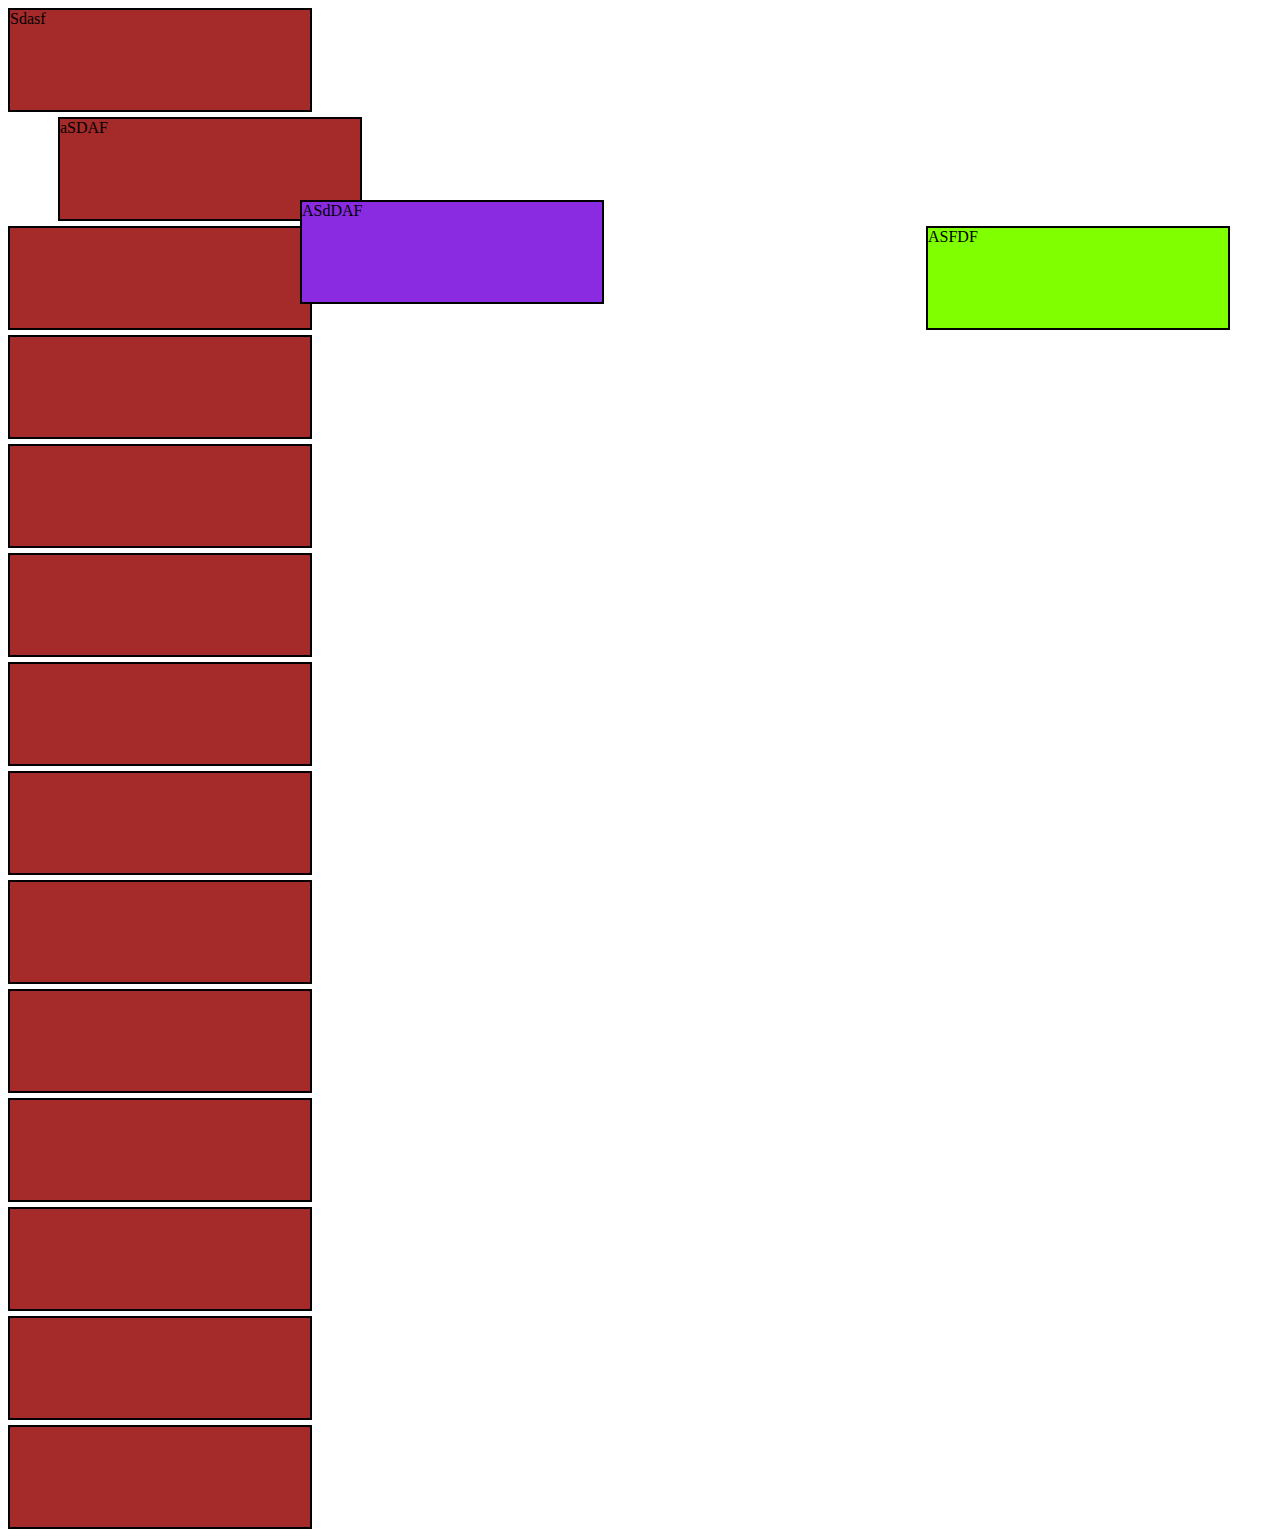
<file: dfkasj.html>
<!DOCTYPE html>
<html lang="en">
<head>
    <meta charset="UTF-8">
    <meta http-equiv="X-UA-Compatible" content="IE=edge">
    <meta name="viewport" content="width=device-width, initial-scale=1.0">
    <title>Document</title>
    <link rel="stylesheet" href="dfkasj.css">
</head>
<body>
    <div class="box box1">Sdasf</div>
    <div class="box box2">aSDAF</div>
    <div class="box box3">ASdDAF</div>
    <div class="box box4">ASFDF</div>
    <div class="box"></div>
    <div class="box"></div>
    <div class="box"></div>
    <div class="box"></div>
    <div class="box"></div>
    <div class="box"></div>
    <div class="box"></div>
    <div class="box"></div>
    <div class="box"></div>
    <div class="box"></div>
    <div class="box"></div>
    <div class="box"></div>
</body>
</html>
</file>
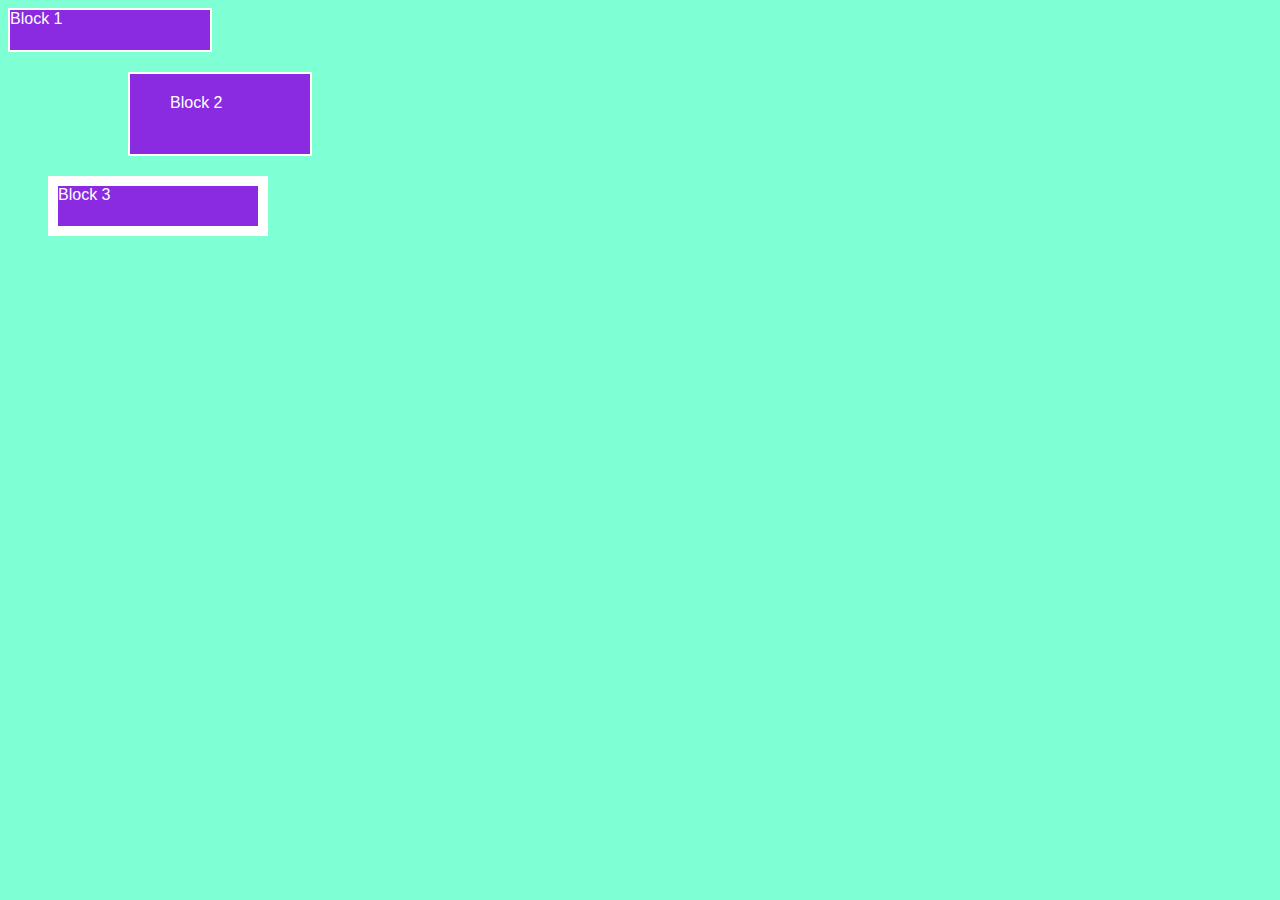
<file: les4.html>
<!DOCTYPE html>
<html lang="en">
<head>
    <meta charset="UTF-8">
    <meta http-equiv="X-UA-Compatible" content="IE=edge">
    <meta name="viewport" content="width=device-width, initial-scale=1.0">
    <title>Document</title>
    <link rel="stylesheet" href="style4.css">
</head>
<body>
    <div class="block block1">Block 1</div>
    <div class="block block2">Block 2</div>
    <div class="block block3">Block 3</div>
</body>
</html>
</file>
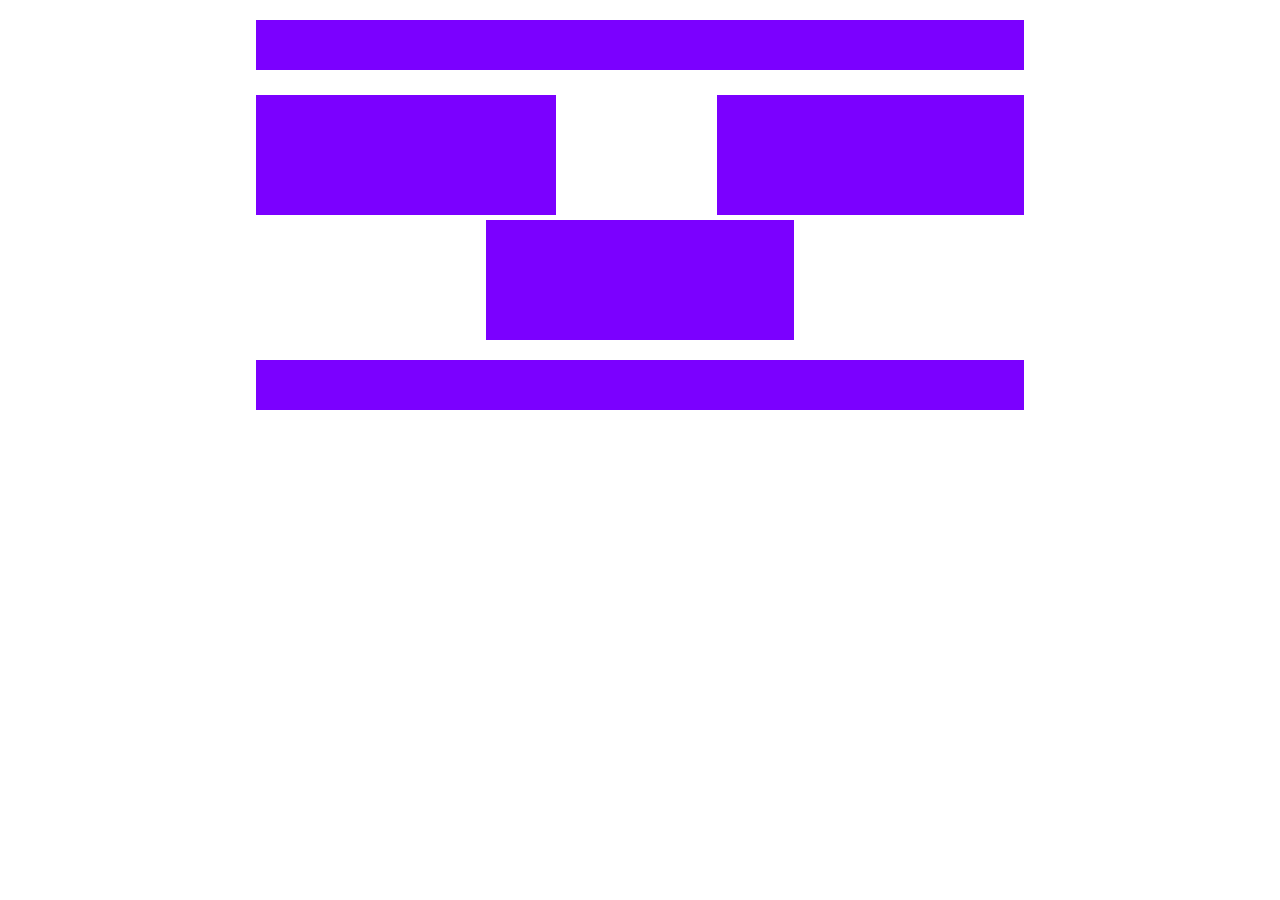
<file: les4task2.html>
<!DOCTYPE html>
<html lang="en">
<head>
    <meta charset="UTF-8">
    <meta http-equiv="X-UA-Compatible" content="IE=edge">
    <meta name="viewport" content="width=device-width, initial-scale=1.0">
    <title>Document</title>
    <link rel="stylesheet" href="les4tack2.css">
</head>
<body>
    <div class="content">
        <div class="block header"></div>
        <div class="block column1"></div>
        <div class="block column2"></div>
        <div class="block column3"></div>
        <div class="block footer"></div>
    </div>
</body>
</html>
</file>
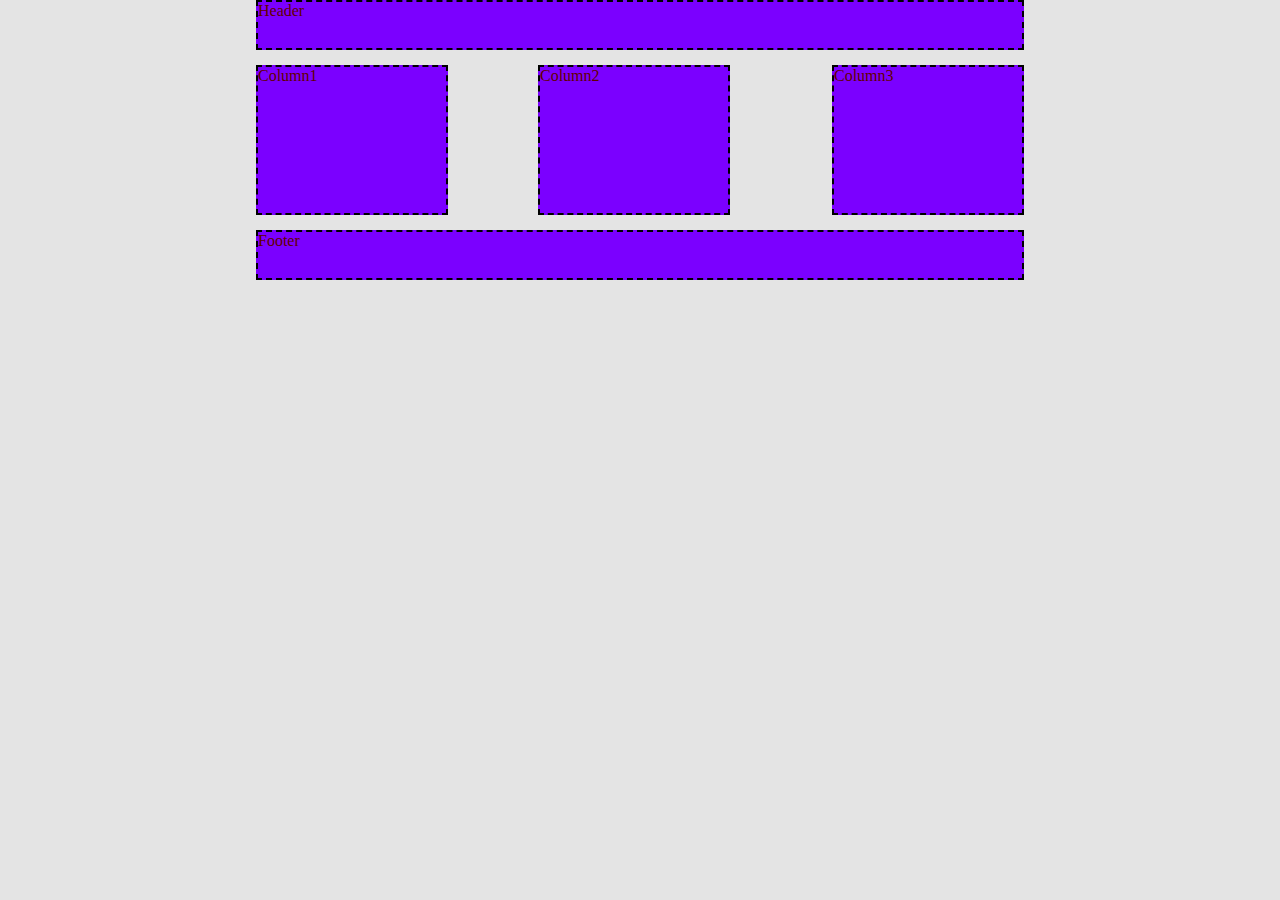
<file: les4task3.html>
<!DOCTYPE html>
<html lang="en">
<head>
    <meta charset="UTF-8">
    <meta http-equiv="X-UA-Compatible" content="IE=edge">
    <meta name="viewport" content="width=device-width, initial-scale=1.0">
    <title>Document</title>
    <link rel="stylesheet" href="les4task3.css">
</head>
<body>
    <div class="conteiner">
        <div class="block header">Header</div>
        <div class="block column1">Column1</div>
        <div class="block column2">Column2</div>
        <div class="block column3">Column3</div>
        <div class="block footer">Footer</div>
        </div>
</body>
</html>
</file>
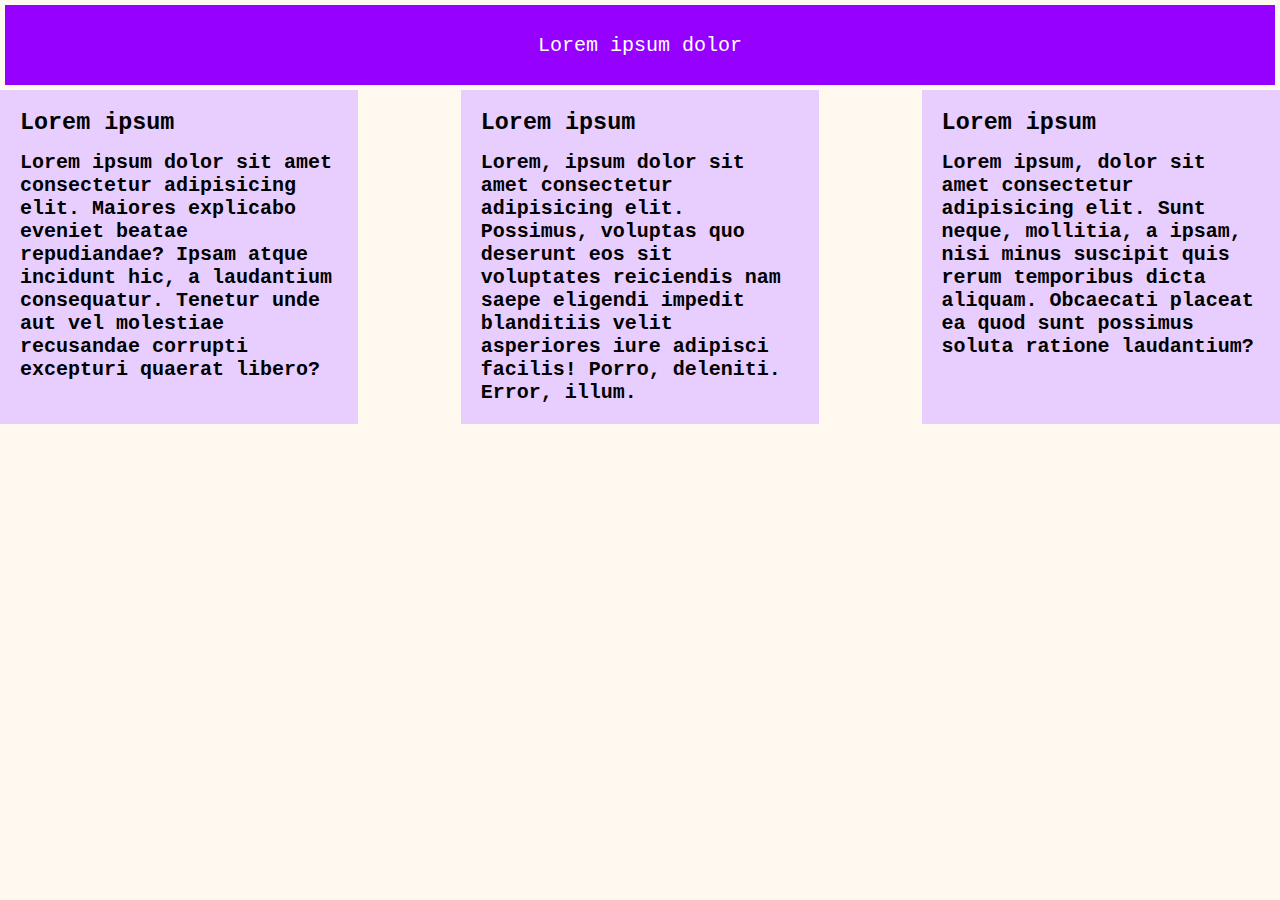
<file: les5.html>
<!DOCTYPE html>
<html lang="en">
<head>
    <meta charset="UTF-8">
    <meta http-equiv="X-UA-Compatible" content="IE=edge">
    <meta name="viewport" content="width=device-width, initial-scale=1.0">
    <title>Document</title>
    <link rel="stylesheet" href="les5.css">
</head>
<body>
    <div class="header">Lorem ipsum dolor</div>
    <div class="container">
        <div class="block">
            <h3>Lorem ipsum</h3>
            <p>Lorem ipsum dolor sit amet consectetur adipisicing elit. Maiores explicabo eveniet beatae repudiandae? Ipsam atque incidunt hic, a laudantium consequatur. Tenetur unde aut vel molestiae recusandae corrupti excepturi quaerat libero?</p>
        </div>
        <div class="block">
            <h3>Lorem ipsum</h3>
            <p>Lorem, ipsum dolor sit amet consectetur adipisicing elit. Possimus, voluptas quo deserunt eos sit voluptates reiciendis nam saepe eligendi impedit blanditiis velit asperiores iure adipisci facilis! Porro, deleniti. Error, illum.</p>
        </div>
        <div class="block">
            <h3>Lorem ipsum</h3>
            <p>Lorem ipsum, dolor sit amet consectetur adipisicing elit. Sunt neque, mollitia, a ipsam, nisi minus suscipit quis rerum temporibus dicta aliquam. Obcaecati placeat ea quod sunt possimus soluta ratione laudantium?</p>
        </div>
    </div>

</body>
</html>
</file>
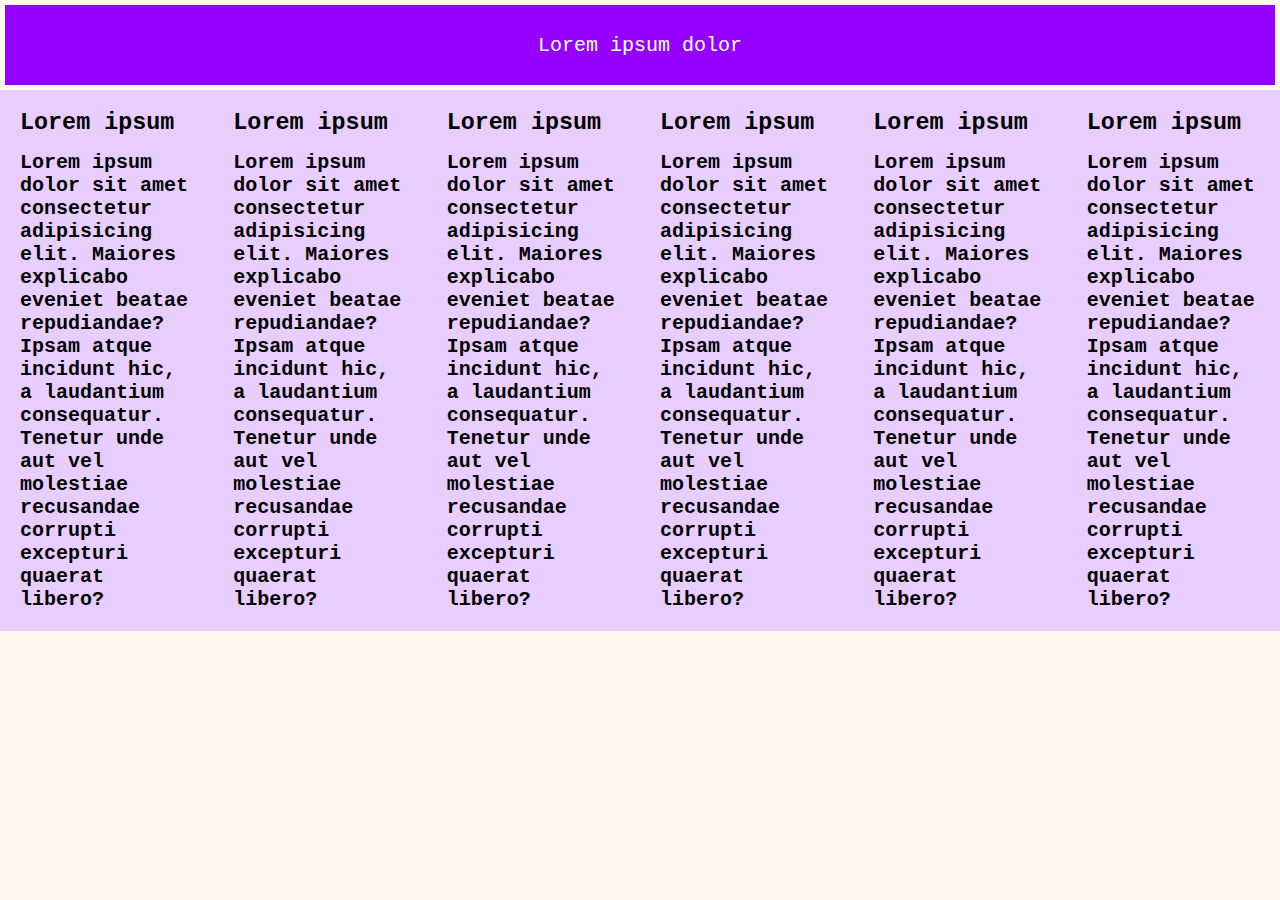
<file: les5task.html>
<!DOCTYPE html>
<html lang="en">
<head>
    <meta charset="UTF-8">
    <meta http-equiv="X-UA-Compatible" content="IE=edge">
    <meta name="viewport" content="width=device-width, initial-scale=1.0">
    <title>Document</title>
    <link rel="stylesheet" href="les5.css">
</head>
<body>
    <div class="header">Lorem ipsum dolor</div>
    <div class="container">
        <div class="block">
            <h3>Lorem ipsum</h3>
            <p>Lorem ipsum dolor sit amet consectetur adipisicing elit. Maiores explicabo eveniet beatae repudiandae? Ipsam atque incidunt hic, a laudantium consequatur. Tenetur unde aut vel molestiae recusandae corrupti excepturi quaerat libero?</p>
        </div>
        <div class="block">
            <h3>Lorem ipsum</h3>
            <p>Lorem ipsum dolor sit amet consectetur adipisicing elit. Maiores explicabo eveniet beatae repudiandae? Ipsam atque incidunt hic, a laudantium consequatur. Tenetur unde aut vel molestiae recusandae corrupti excepturi quaerat libero?</p>
        </div>
        <div class="block">
            <h3>Lorem ipsum</h3>
            <p>Lorem ipsum dolor sit amet consectetur adipisicing elit. Maiores explicabo eveniet beatae repudiandae? Ipsam atque incidunt hic, a laudantium consequatur. Tenetur unde aut vel molestiae recusandae corrupti excepturi quaerat libero?</p>
        </div>
        <div class="block">
            <h3>Lorem ipsum</h3>
            <p>Lorem ipsum dolor sit amet consectetur adipisicing elit. Maiores explicabo eveniet beatae repudiandae? Ipsam atque incidunt hic, a laudantium consequatur. Tenetur unde aut vel molestiae recusandae corrupti excepturi quaerat libero?</p>
        
        </div>
        <div class="block">
            <h3>Lorem ipsum</h3>
            <p>Lorem ipsum dolor sit amet consectetur adipisicing elit. Maiores explicabo eveniet beatae repudiandae? Ipsam atque incidunt hic, a laudantium consequatur. Tenetur unde aut vel molestiae recusandae corrupti excepturi quaerat libero?</p>
        </div>
        <div class="block">
            <h3>Lorem ipsum</h3>
            <p>Lorem ipsum dolor sit amet consectetur adipisicing elit. Maiores explicabo eveniet beatae repudiandae? Ipsam atque incidunt hic, a laudantium consequatur. Tenetur unde aut vel molestiae recusandae corrupti excepturi quaerat libero?</p>
        </div>
    </div>

</body>
</html>
</file>
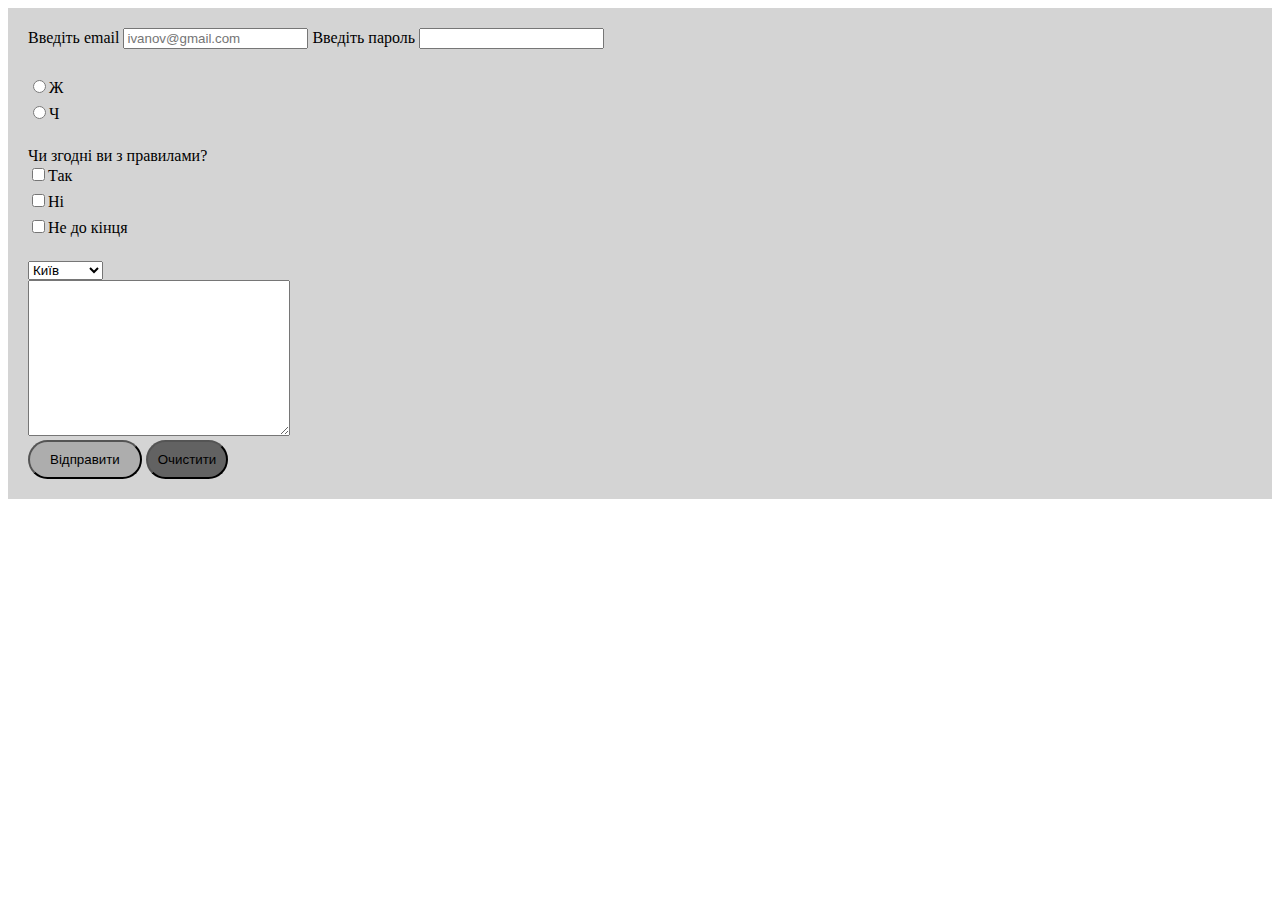
<file: lkjh.html>
<!DOCTYPE html>
<html lang="en">
<head>
    <meta charset="UTF-8">
    <meta http-equiv="X-UA-Compatible" content="IE=edge">
    <meta name="viewport" content="width=device-width, initial-scale=1.0">
    <title>Forms</title>
    <link rel="stylesheet" href="lkjh.css">
</head>
<body>
    <form action="media.html" method="post">
         <label for="email">Введіть email
         <input type="text" id="email" placeholder="ivanov@gmail.com">
     </label>
     <label for="password">Введіть пароль
        <input type="password" id="password"> 
     </label>
     <br>
     <br>
     <input type="radio" name="gr1">Ж
     <br>
     <input type="radio" name="gr1">Ч
     <br>
     <br>
     Чи згодні ви з правилами? <br>
     <input type="checkbox">Так<br>
     <input type="checkbox">Ні<br>
     <input type="checkbox">Не до кінця 
     <br><br>
     <select>
        <option>Київ</option>
        <option>Львів</option>
        <option>Одеса</option>
        <option>Полтава</option>
     </select>
     <br>
     <textarea cols="30" rows="10"></textarea>
     <br>
     <button type="submit">Відправити</button>
     <button type="reset">Очистити</button>

    </form>
    
</body>
</html>
</file>
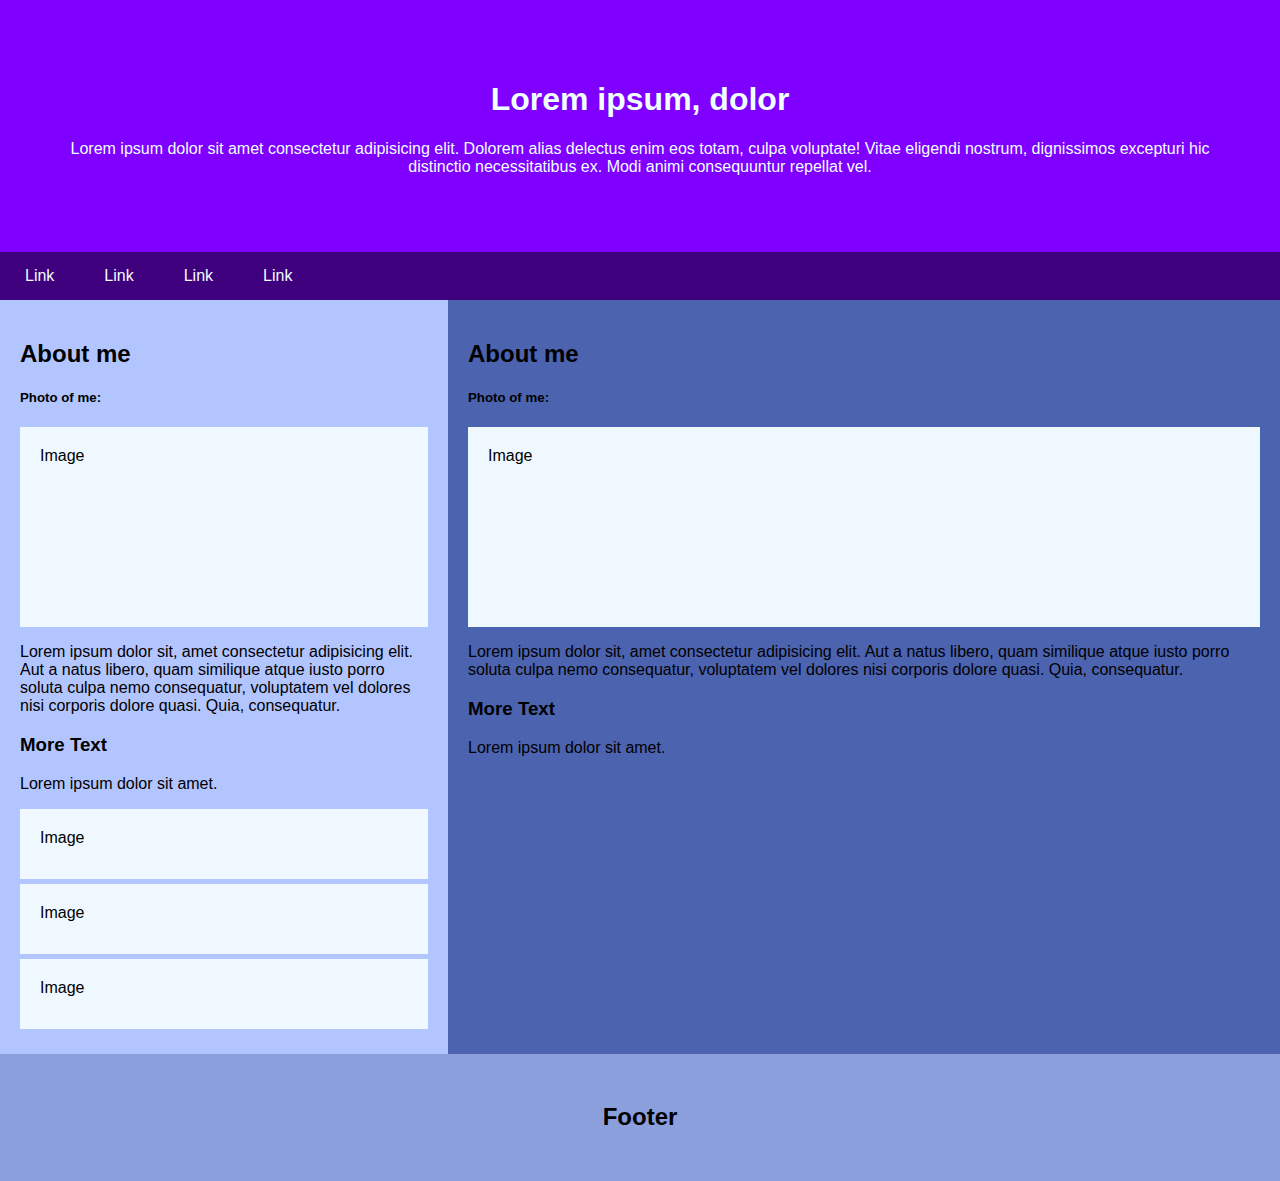
<file: media.html>
<!DOCTYPE html>
<html lang="en">
<head>
    <meta charset="UTF-8">
    <meta http-equiv="X-UA-Compatible" content="IE=edge">
    <meta name="viewport" content="width=device-width, initial-scale=1.0">
    <title>Media-запити</title>
    <link rel="stylesheet" href="media.css">
</head>
<body>
    <div class="header">
        <h1>Lorem ipsum, dolor</h1>
        <p>Lorem ipsum dolor sit amet consectetur adipisicing elit. Dolorem alias delectus enim eos totam, culpa voluptate! Vitae eligendi nostrum, dignissimos excepturi hic distinctio necessitatibus ex. Modi animi consequuntur repellat vel.</p>
    </div>
    <div class="bar">
        <a href="#">Link</a>
        <a href="#">Link</a>
        <a href="#">Link</a>
        <a href="#">Link</a>
    </div>
    <div class="row">
        <div class="column1">
        <h2>About me</h2>
        <h5>Photo of me:</h5>
        <div class="column1-image">Image</div>
        <p>Lorem ipsum dolor sit, amet consectetur adipisicing elit. Aut a natus libero, quam similique atque iusto porro soluta culpa nemo consequatur, voluptatem vel dolores nisi corporis dolore quasi. Quia, consequatur.</p>
        <h3>More Text</h3>
        <p>Lorem ipsum dolor sit amet.</p>
        <div class="column1-image column1-image2">Image</div>
        <div class="column1-image column1-image2">Image</div>
        <div class="column1-image column1-image2">Image</div>
        </div>
    <div class="column2">
        <h2>About me</h2>
        <h5>Photo of me:</h5>
        <div class="column1-image">Image</div>
        <p>Lorem ipsum dolor sit, amet consectetur adipisicing elit. Aut a natus libero, quam similique atque iusto porro soluta culpa nemo consequatur, voluptatem vel dolores nisi corporis dolore quasi. Quia, consequatur.</p>
        <h3>More Text</h3>
        <p>Lorem ipsum dolor sit amet.</p>
    </div>

    </div>
    <div class="footer">
        <h2>Footer</h2>
    </div>
</body>
</html>
</file>
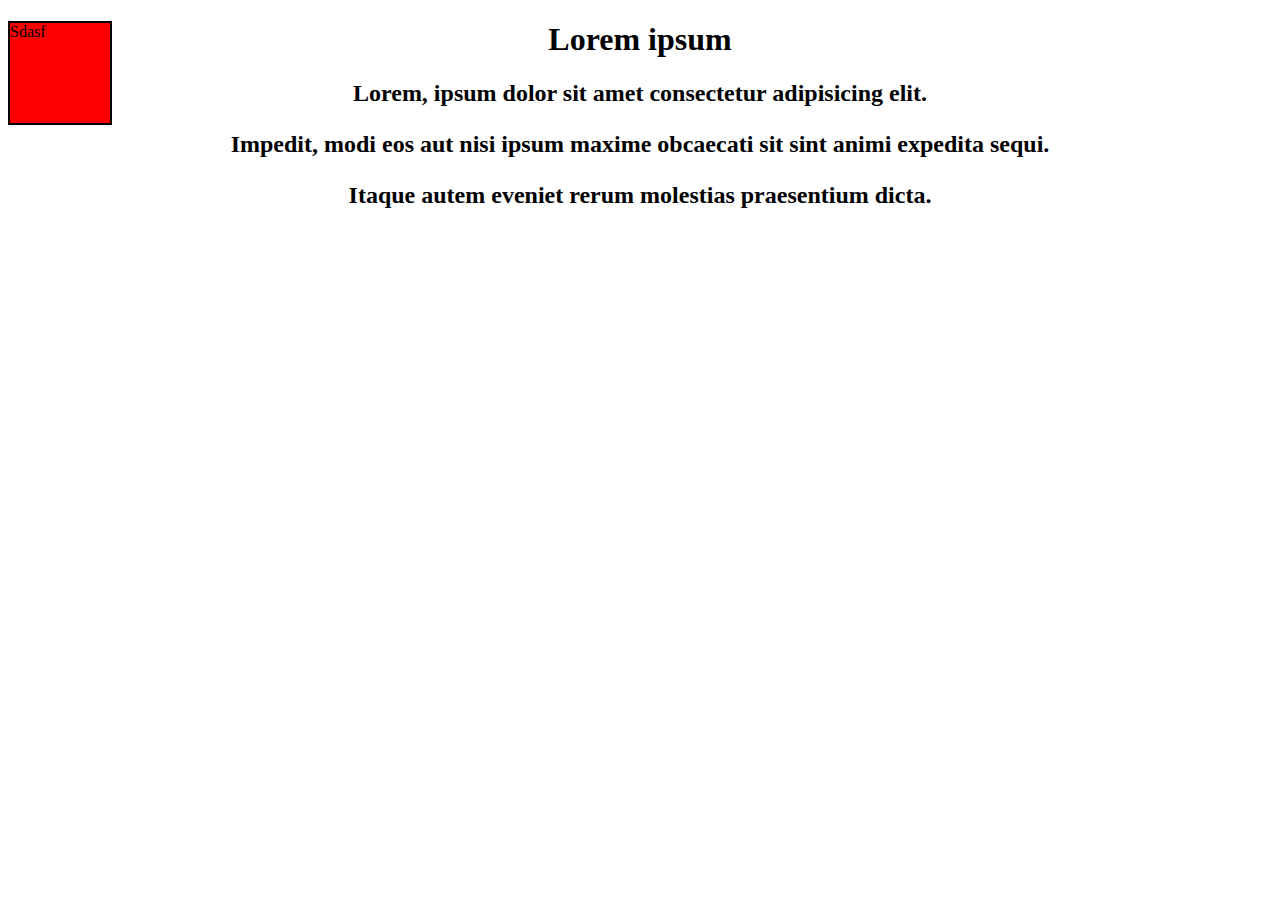
<file: zgld.html>
<!DOCTYPE html>
<html lang="en">
<head>
    <meta charset="UTF-8">
    <meta http-equiv="X-UA-Compatible" content="IE=edge">
    <meta name="viewport" content="width=device-width, initial-scale=1.0">
    <title>KDFjdj</title>
    <link rel="stylesheet" href="zgld.css">
</head>
<body>
    <div class="box box1">Sdasf</div>
    <h1 align="center">Lorem ipsum</h1>
    <h2 align="center">Lorem, ipsum dolor sit amet consectetur adipisicing elit. 
        <p>Impedit, modi eos aut nisi ipsum maxime obcaecati sit sint animi expedita sequi.</p>
        <p>Itaque autem eveniet rerum molestias praesentium dicta.</p></h2>
</body>
</html>
</file>
<file: dfkasj.css>
.box {
    background-color: brown;
    width: 300px;
    height: 100px;
    border: 2px solid black;
    margin-bottom: 5px;
}

.box1 {
    position: static;
}
.box2 {
    position: relative;
    top: -20%;
    left: 50px;
}

.box3 {
    position: absolute;
    background-color: blueviolet;
    top: 200px;
    left: 300px
}

.box4 {
    position: fixed;
    background-color: chartreuse;
    right: 50px;
}
</file>
<file: style4.css>
body {
    background-color: aquamarine;
}
.block {
    font-family: Arial, Helvetica, sans-serif;
    color: white;
    background-color: blueviolet;
    border: 2px solid white;
}
.block1 {
    width: 200px;
    height: 40px;
}
.block2 {
    width: 140px;
    height: 60px;
    padding-top: 20px;
    padding-left: 40px;
    margin-top: 20px;
    margin-left: 120px;
}
.block3 {
    width: 200px;
    height: 40px;
    margin-top: 20px;
    margin-left: 40px;
    border: 10px solid white;
}
</file>
<file: les4tack2.css>
* {
    padding: 0;
    margin: 0;
    box-sizing: border-box;
}

body {
    background-color: rgb(255, 255, 255);
    color: brown;
}

.content {
    width: 60%;
    margin: 0 auto;
}

.block {
    height: 50px;
    width: 100%;
    background-color: rgb(123, 0, 255);
    margin-bottom: 5px;
    margin-top: 20px;
}

.column1,
.column2,
.column3 {
    width: 40%;
}

.column1 {
float: left;
width: 300px;
height: 120px;
margin-top: 20px;
}
.column2 {
float: right;
height: 120px;
margin-top: 20px;
}
.column3 {
margin: 5px auto;
clear: both;
height: 120px;
margin-top: 20px;
}
</file>
<file: les4task3.css>
* {
    padding: 0;
    margin: 0;
    box-sizing: border-box;
}

body {
    background-color: rgb(228, 228, 228);
    color: rgb(95, 0, 0);
}

.conteiner {
    width: 60%;
    margin: 0 auto;
}
.block {
    height: 50px;
    width: 100%;
    background-color: rgb(123, 0, 255);
    border: 2px dashed rgb(0, 0, 0);
    margin-bottom: 15px;
}

.column1,
.column2,
.column3 {
    width: 100%;
    height: 150px;
}
.column1 {
    float: left;
    height: 150px;
    width: 25%;
}
.column2 {
    width: 25%;
    margin-left: 90px;
    float: left;
    height: 150px;
}

.column3 {
    height: 150px;
    float: right;
    width: 25%;
}

.footer {
    clear: both;
}
</file>
<file: les5.css>
* {
    padding: 0;
    margin:  0;
    box-sizing: border-box;
}

body {
    background-color: rgb(255, 249, 240);
    color: black;
    font-family: 'Courier New', Courier, monospace;
    font-size: 20px;
}

.header {
    background-color: rgb(149, 0, 255);
    color: white;
    height: 80px;
    margin: 5px;
    /* text-align: center; */
    display: flex;
    justify-content: center;
    align-items: center;
}
.container {
    display: flex;
    justify-content: space-between;
}
.block {
    width: 28%;
    background-color: rgb(231, 206, 255);
    padding: 20px;
    font-weight: bold;
}
.block>h3 {
    margin-bottom: 15px;
}
</file>
<file: lkjh.css>
form {
    background-color: rgb(212, 212, 212);
    padding: 20px;
}

button[type="submit"] {
    padding: 10px 20px;
    background-color: rgb(173, 173, 173);
    color: black;
    border-radius: 80px;
}

button[type="submit"]:hover {
    background-color: rgb(108, 108, 108);
    color: white;
}
button[type="reset"] {
    padding: 10px 10px;
    background-color: rgb(98, 98, 98);
    color: black;
    border-radius: 80px;
}
button[type="reset"]:hover {
    padding: 10px 10px;
    background-color: rgb(129, 129, 129);
    color: black;
    border-radius: 80px;
}

input {
    margin-bottom: 10px;
}
</file>
<file: media.css>
* {
    box-sizing: border-box;
}
/* BODY */
body {
    font-family: Arial, Helvetica, sans-serif;
    margin: 0;
}

/* END BODY */

/* HEADER */
.header {
    padding: 60px;
    text-align: center;
    background-color: rgb(128, 0, 255);
    color: azure;
}
/* END HEADER */

/* BAR */
.bar {
    display: flex;
    background-color: rgb(62, 0, 124);
}
.bar a {
    color: azure;
    padding: 15px 25px;
    text-align: center;
    text-decoration: none;
}
.bar a:hover {
    background-color: rgb(135, 106, 164);
}

/* END BAR */

/* ROW */
.row {
    display: flex;
    flex-wrap: wrap;
}
.column1 {
    flex: 30%;
    background-color: rgb(179, 197, 255);
    padding: 20px;
}
.column2 {
    flex: 60%;
    background-color: rgb(76, 99, 176);
    padding: 20px;
}
.column1-image {
    background-color: aliceblue;
    width: 100%;
    height: 200px;
    padding: 20px;
}
.column1-image2 {
    height: 70px;
    margin-bottom: 5px;
}
/* END ROW */

/* FOOTER */
.footer {
    padding: 30px;
    text-align: center;
    background-color: rgb(139, 159, 220);
}
/* END FOOTER */

@media screen and (max-width: 768px) {
    .header {
        background-color: rgb(41, 0, 60);
    }
}
@media screen and (max-width: 425px) {
    .bar,
    .row {
    flex-direction: column;
    }
    .header {
        padding: 30px;
    }
}
</file>
<file: zgld.css>
.box {
    background-color: rgb(255, 0, 0);
    width: 100px;
    height: 100px;
    border: 2px solid black;
    margin-bottom: 5px;
}

.box1 {
    position: fixed;
    
}
</file>
